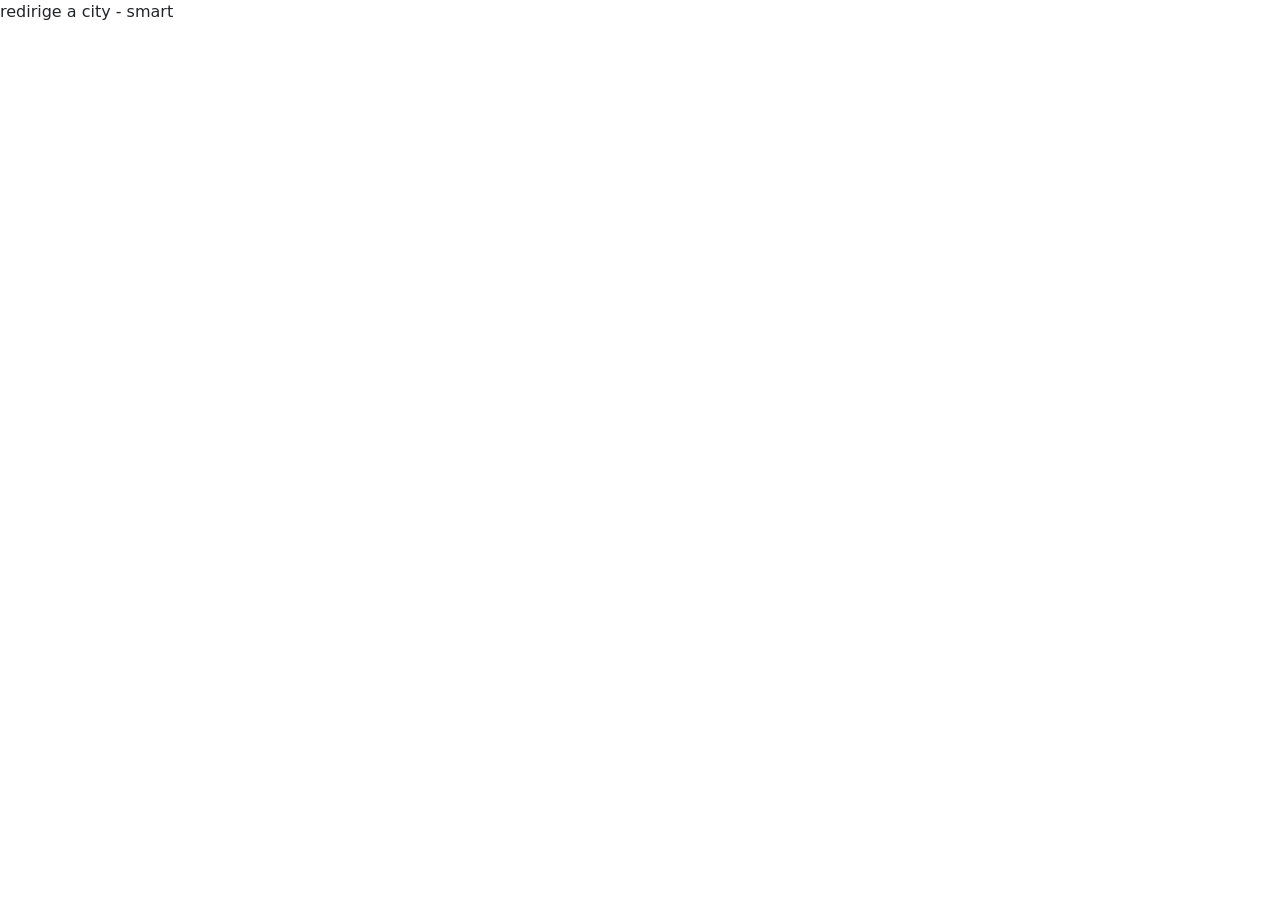
<file: index.html>
<!--index.html-->
<!doctype html>
<html lang="en">
  <head>
    <meta charset="utf-8">
    <meta name="viewport" content="width=device-width, initial-scale=1">
    <title>smary city</title>
    <link rel="stylesheet" href="https://cdn.jsdelivr.net/npm/bootstrap-icons@1.13.1/font/bootstrap-icons.min.css">
    <link href="https://cdn.jsdelivr.net/npm/bootstrap@5.3.8/dist/css/bootstrap.min.css" rel="stylesheet" integrity="sha384-sRIl4kxILFvY47J16cr9ZwB07vP4J8+LH7qKQnuqkuIAvNWLzeN8tE5YBujZqJLB" crossorigin="anonymous">
  </head>
  <body>
    <p>redirige a city - smart</p>
    <script src="https://cdn.jsdelivr.net/npm/bootstrap@5.3.8/dist/js/bootstrap.bundle.min.js" integrity="sha384-FKyoEForCGlyvwx9Hj09JcYn3nv7wiPVlz7YYwJrWVcXK/BmnVDxM+D2scQbITxI" crossorigin="anonymous"></script>
  </body>
</html>
</file>
